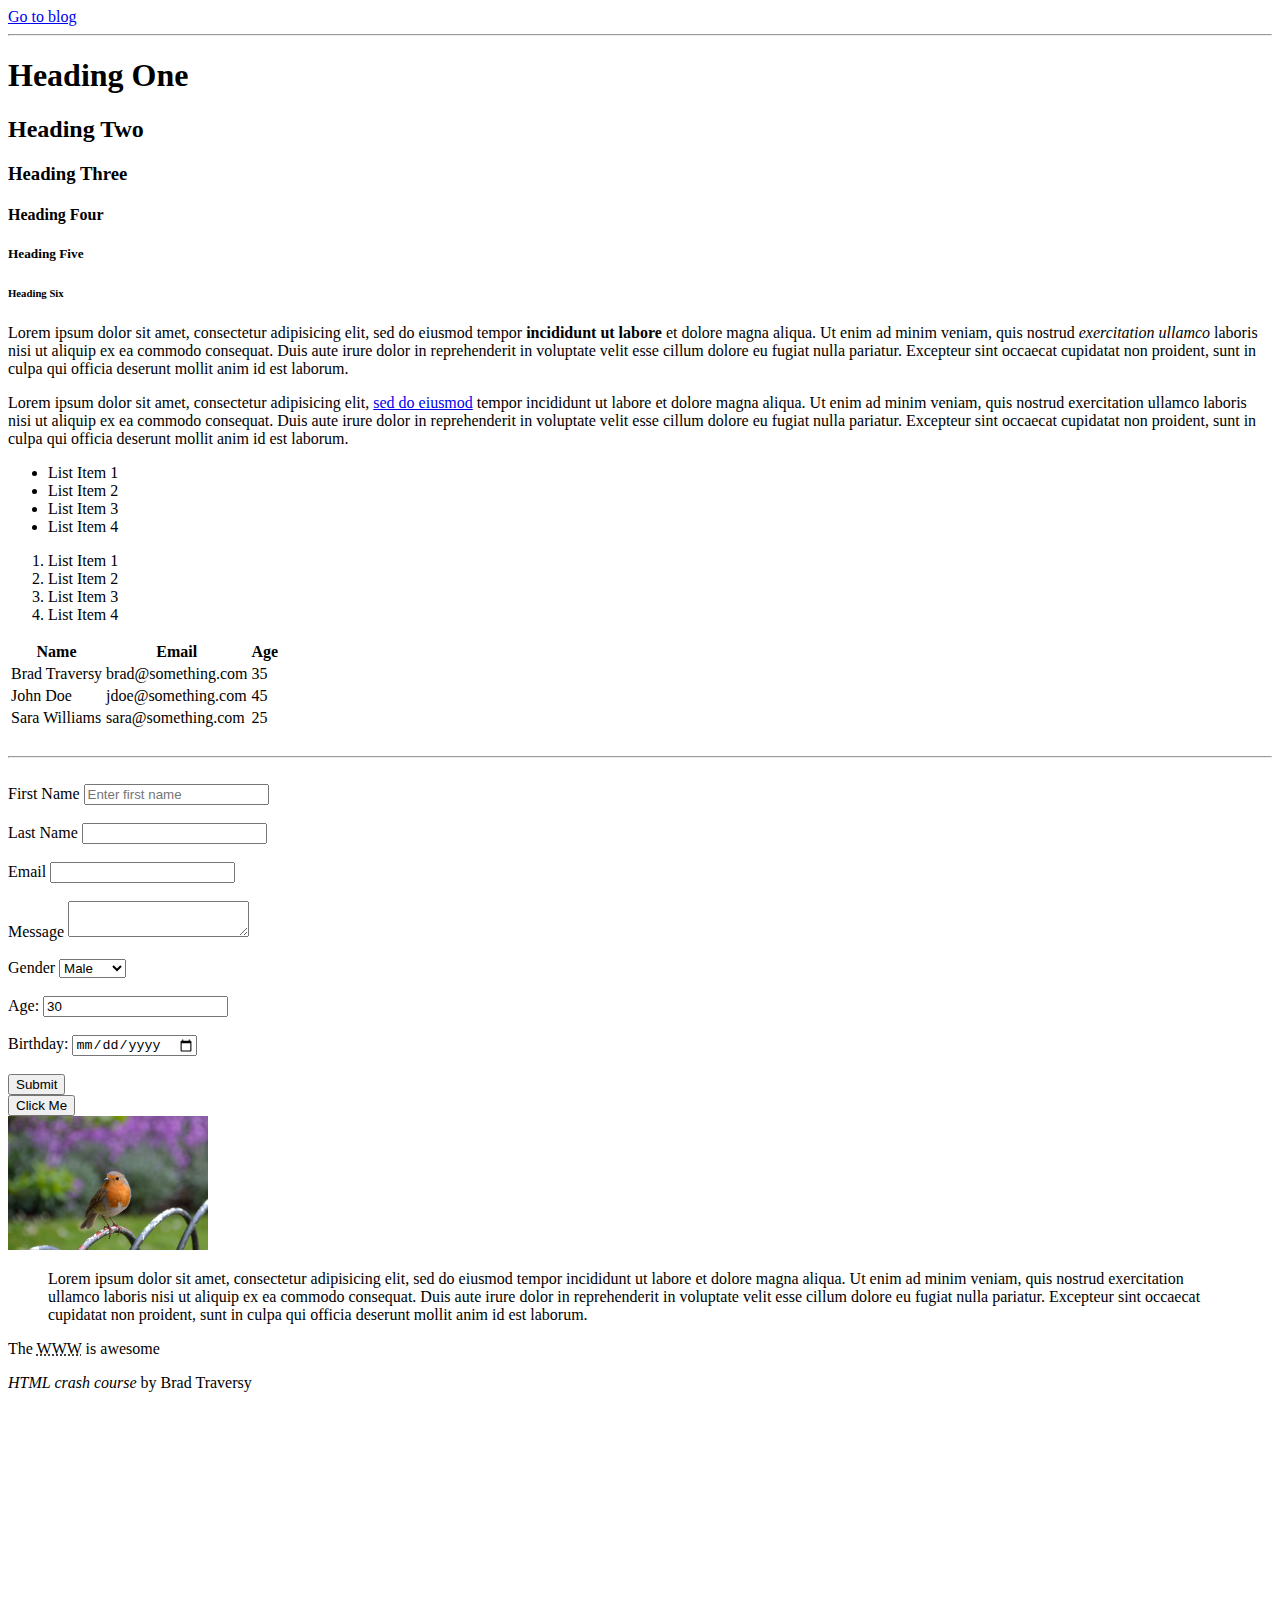
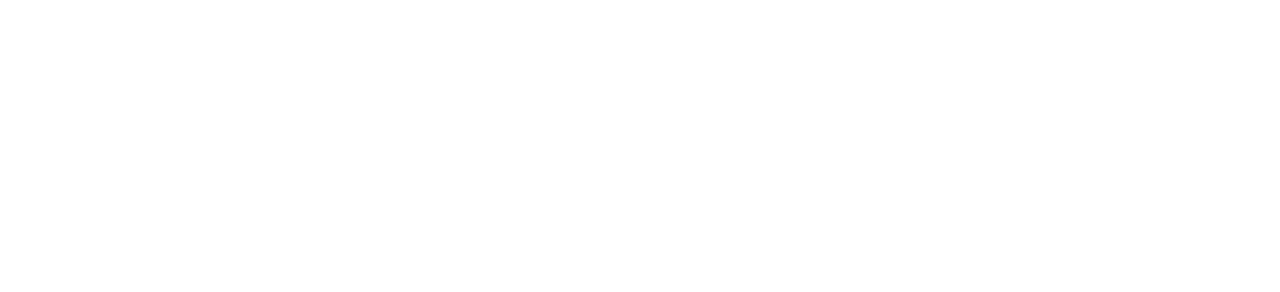
<file: HTML_CSS_GIT/Week1/htmlcheatsheet/index.html>
<!DOCTYPE html>
<html>
	<head>
		<title>HTML Cheat Sheet</title>
	</head>
	<body>
		<a href="blog.html">Go to blog</a>
		<hr>
		<!-- Headings -->
		<h1>Heading One</h1>
		<h2>Heading Two</h2>
		<h3>Heading Three</h3>
		<h4>Heading Four</h4>
		<h5>Heading Five</h5>
		<h6>Heading Six</h6>

		<!-- Paragraph -->
		<p>
			Lorem ipsum dolor sit amet, consectetur adipisicing elit, sed do eiusmod
			tempor <strong>incididunt ut labore</strong> et dolore magna aliqua. Ut enim ad minim veniam,
			quis nostrud <em>exercitation ullamco</em> laboris nisi ut aliquip ex ea commodo
			consequat. Duis aute irure dolor in reprehenderit in voluptate velit esse
			cillum dolore eu fugiat nulla pariatur. Excepteur sint occaecat cupidatat non
			proident, sunt in culpa qui officia deserunt mollit anim id est laborum.
		</p>
		<p>
			Lorem ipsum dolor sit amet, consectetur adipisicing elit, <a href="http://google.com" target="_blank">sed do eiusmod</a>
			tempor incididunt ut labore et dolore magna aliqua. Ut enim ad minim veniam,
			quis nostrud exercitation ullamco laboris nisi ut aliquip ex ea commodo
			consequat. Duis aute irure dolor in reprehenderit in voluptate velit esse
			cillum dolore eu fugiat nulla pariatur. Excepteur sint occaecat cupidatat non
			proident, sunt in culpa qui officia deserunt mollit anim id est laborum.
		</p>

		<!-- Lists -->
		<ul>
			<li>List Item 1</li>
			<li>List Item 2</li>
			<li>List Item 3</li>
			<li>List Item 4</li>
		</ul>

		<ol>
			<li>List Item 1</li>
			<li>List Item 2</li>
			<li>List Item 3</li>
			<li>List Item 4</li>
		</ol>

		<!-- Table -->
		<table>
			<thead>
				<tr>
					<th>Name</th>
					<th>Email</th>
					<th>Age</th>
				</tr>
			</thead>
			<tbody>
				<tr>
					<td>Brad Traversy</td>
					<td>brad@something.com</td>
					<td>35</td>
				</tr>
				<tr>
					<td>John Doe</td>
					<td>jdoe@something.com</td>
					<td>45</td>
				</tr>
				<tr>
					<td>Sara Williams</td>
					<td>sara@something.com</td>
					<td>25</td>
				</tr>
			</tbody>
		</table>

		<br>
		<hr>
		<br>

		<!-- Forms -->
		<form action="process.php" method="POST">
			<div>
				<label>First Name</label>
				<input type="text" name="firstName" placeholder="Enter first name">
			</div>
			<br>
			<div>
				<label>Last Name</label>
				<input type="text" name="lastName">
			</div>
			<br>
			<div>
				<label>Email</label>
				<input type="email" name="email">
			</div>
			<br>
			<div>
				<label>Message</label>
				<textarea name="message"></textarea>
			</div>
			<br>
			<div>
				<label>Gender</label>
				<select name="gender">
					<option value="male">Male</option>
					<option value="female">Female</option>
					<option value="other">Other</option>
				</select>
			</div>
			<br>
				<div>
					<label>Age:</label>
					<input type="number" name="age" value="30">
				</div>
				<br>
				<div>
					<label>Birthday:</label>
					<input type="date" name="birthday">
				</div>
				<br>
				<input type="submit" name="submit" value="Submit">
		</form>

		<!-- Button -->
		<button>Click Me</button>

		<br>

		<!-- Image -->
		<a href="images/sample.jpg">
			<img src="images/sample.jpg" alt="My Sample Image" width="200">
		</a>

		<!-- Quotations -->
		<blockquote cite="http://traversymedia.com">
			Lorem ipsum dolor sit amet, consectetur adipisicing elit, sed do eiusmod
			tempor incididunt ut labore et dolore magna aliqua. Ut enim ad minim veniam,
			quis nostrud exercitation ullamco laboris nisi ut aliquip ex ea commodo
			consequat. Duis aute irure dolor in reprehenderit in voluptate velit esse
			cillum dolore eu fugiat nulla pariatur. Excepteur sint occaecat cupidatat non
			proident, sunt in culpa qui officia deserunt mollit anim id est laborum.
		</blockquote>

		<p>The <abbr title="World Wide Web">WWW</abbr> is awesome</p>

		<p><cite>HTML crash course</cite> by Brad Traversy</p>

		<div style="margin-top:500px"></div>
	</body>
</html>
</file>
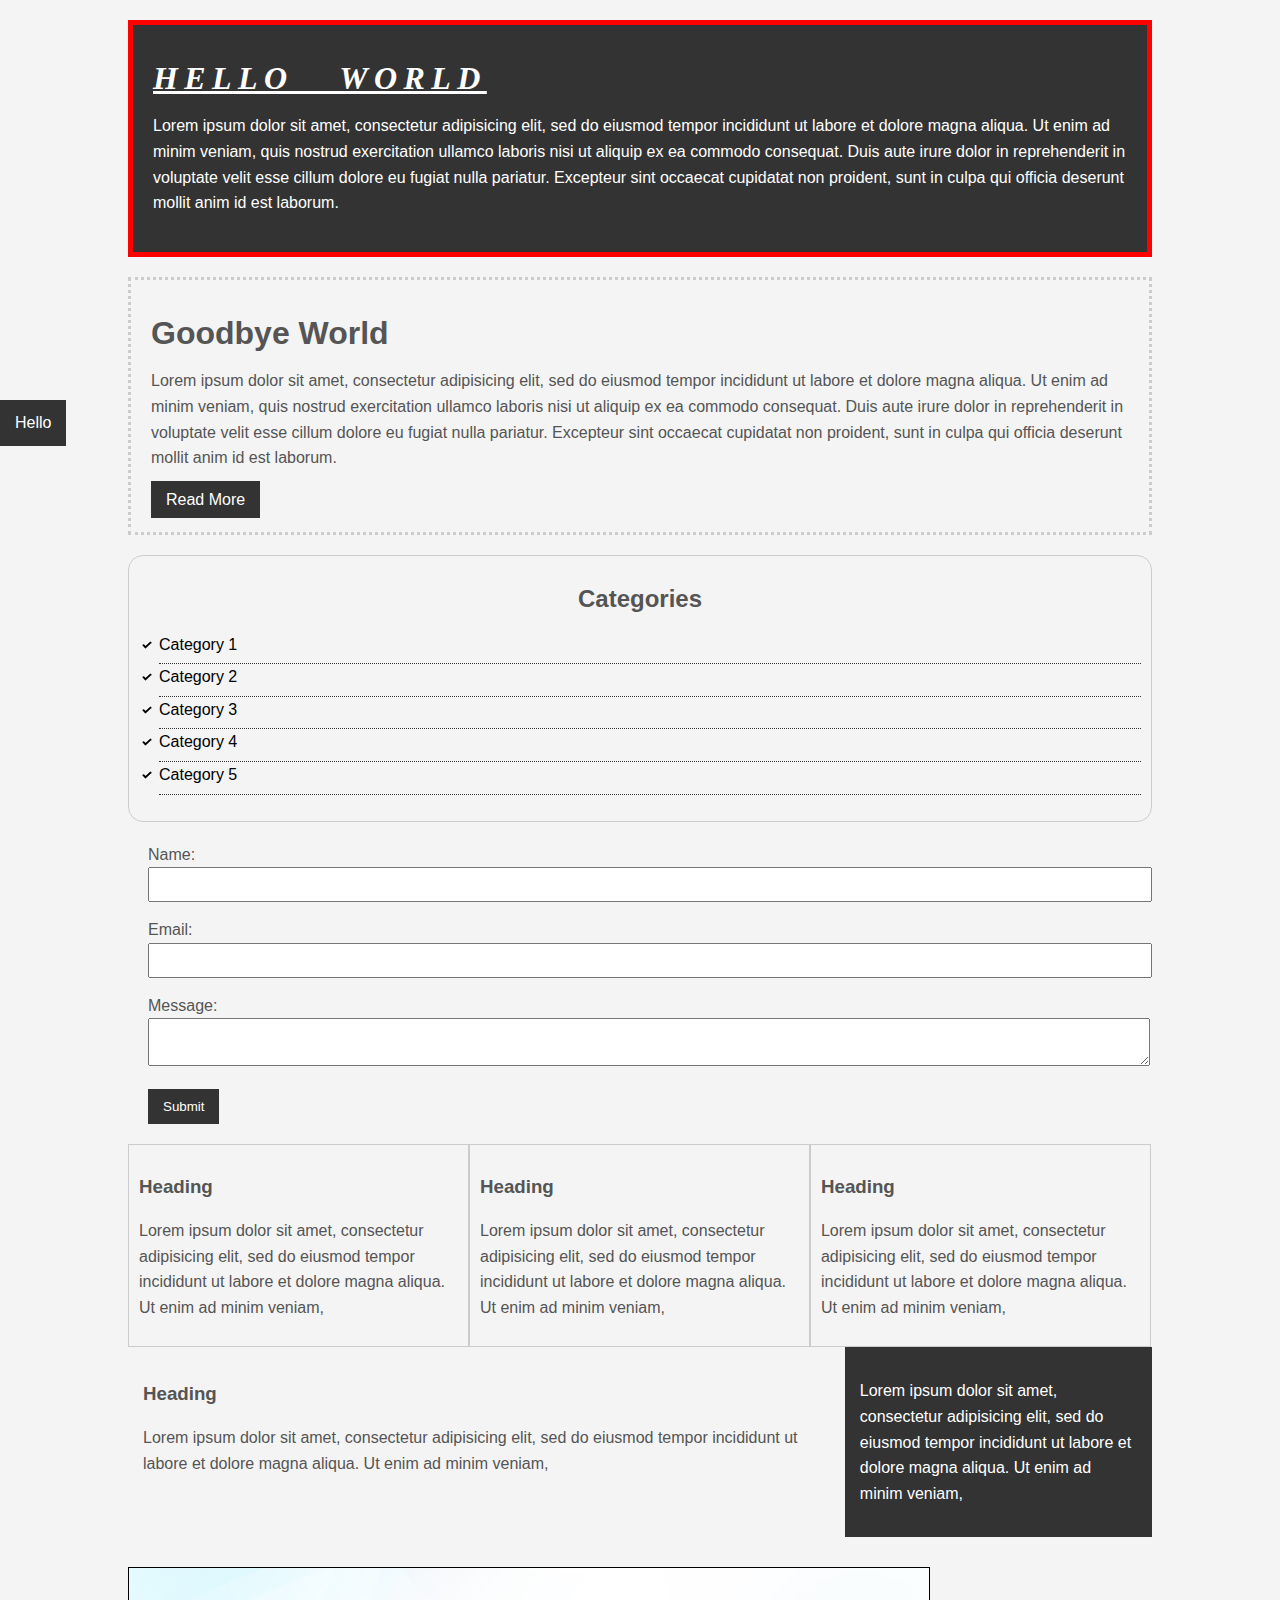
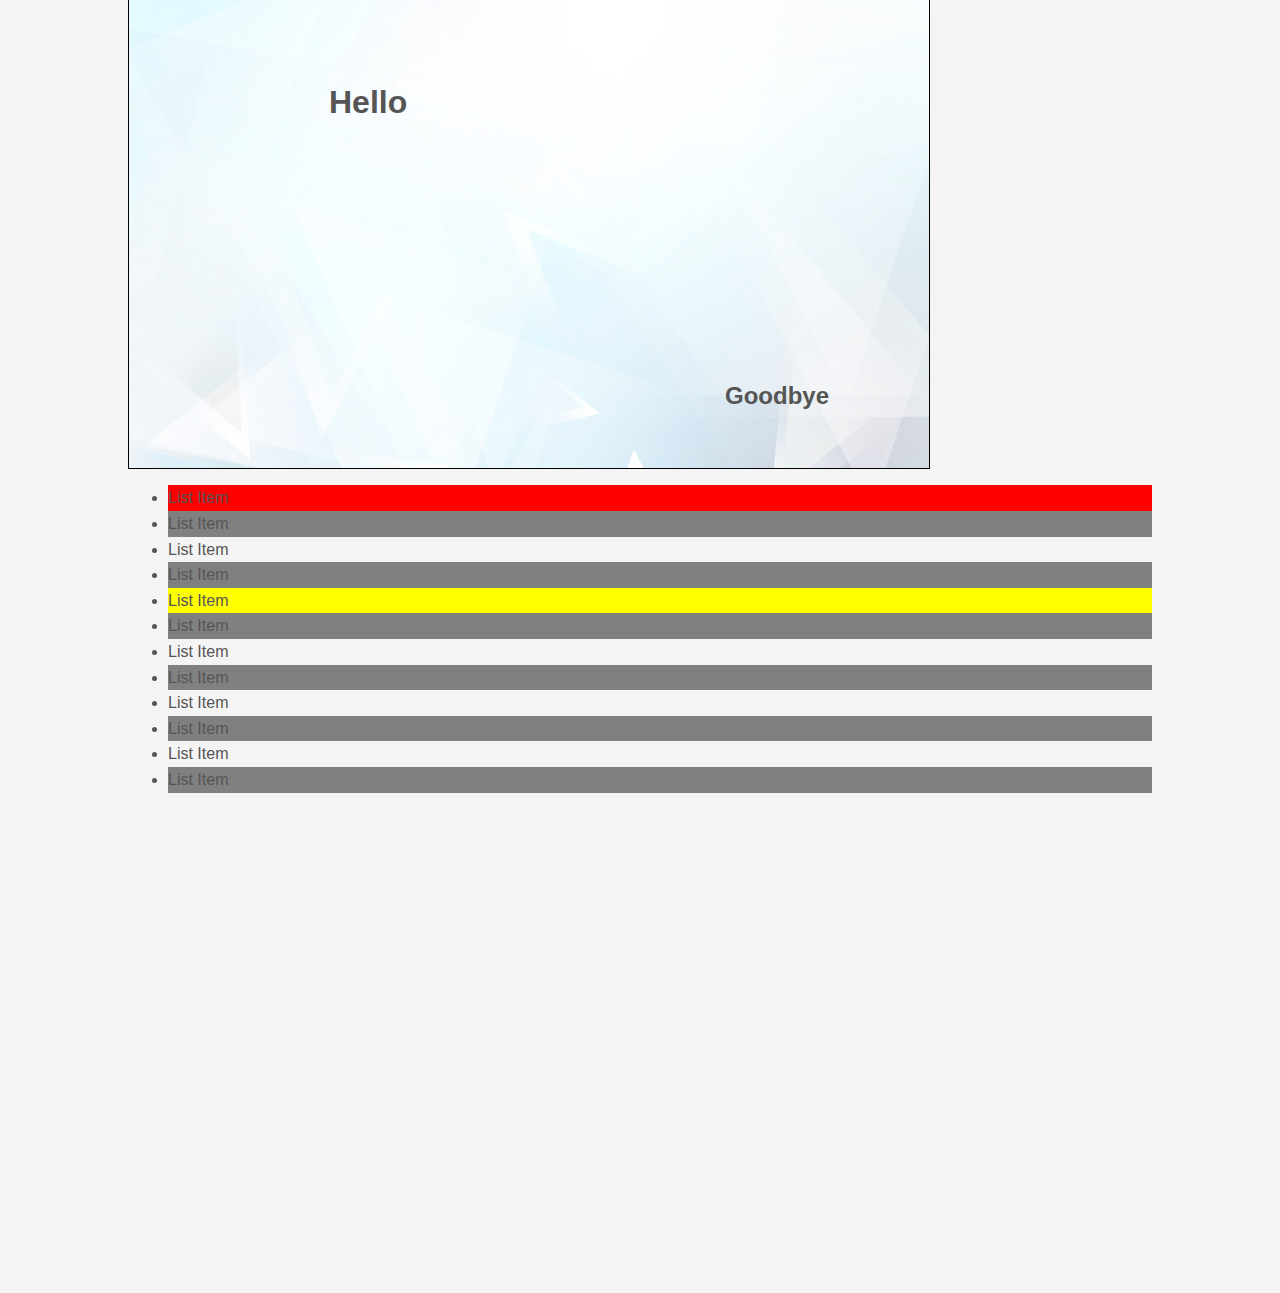
<file: HTML_CSS_GIT/Week1/csscrashcourse/csscheatsheet/index.html>
<!DOCTYPE html>
<html>
<head>
	<title>CSS Cheat Sheet</title>
	<link rel="stylesheet" type="text/css" href="css/style.css">
</head>
<body>
	<div class="container">
		<div class="box-1">
			<h1>Hello World</h1>
			<p>Lorem ipsum dolor sit amet, consectetur adipisicing elit, sed do eiusmod
			tempor incididunt ut labore et dolore magna aliqua. Ut enim ad minim veniam,
			quis nostrud exercitation ullamco laboris nisi ut aliquip ex ea commodo
			consequat. Duis aute irure dolor in reprehenderit in voluptate velit esse
			cillum dolore eu fugiat nulla pariatur. Excepteur sint occaecat cupidatat non
			proident, sunt in culpa qui officia deserunt mollit anim id est laborum.</p>
		</div>

		<div class="box-2">
			<h1>Goodbye World</h1>
			<p>Lorem ipsum dolor sit amet, consectetur adipisicing elit, sed do eiusmod
			tempor incididunt ut labore et dolore magna aliqua. Ut enim ad minim veniam,
			quis nostrud exercitation ullamco laboris nisi ut aliquip ex ea commodo
			consequat. Duis aute irure dolor in reprehenderit in voluptate velit esse
			cillum dolore eu fugiat nulla pariatur. Excepteur sint occaecat cupidatat non
			proident, sunt in culpa qui officia deserunt mollit anim id est laborum.</p>
			<a class="button" href="">Read More</a>
		</div>

		<div class="categories">
			<h2>Categories</h2>
			<ul>
				<li><a href="#">Category 1</a></li>
				<li><a href="#">Category 2</a></li>
				<li><a href="#">Category 3</a></li>
				<li><a href="#">Category 4</a></li>
				<li><a href="test.html">Category 5</a></li>
			</ul>
		</div>

		<form class="my-form">
			<div class="form-group">
				<label>Name: </label>
				<input type="text" name="name">
			</div>
			<div class="form-group">
				<label>Email: </label>
				<input type="text" name="email">
			</div>
			<div class="form-group">
				<label>Message: </label>
				<textarea name="message"></textarea>
			</div>
			<input class="button" type="submit" value="Submit" name="">
		</form>

		<div class="block">
			<h3>Heading</h3>
			<p>Lorem ipsum dolor sit amet, consectetur adipisicing elit, sed do eiusmod
			tempor incididunt ut labore et dolore magna aliqua. Ut enim ad minim veniam,
			</p>
		</div>
		<div class="block">
			<h3>Heading</h3>
			<p>Lorem ipsum dolor sit amet, consectetur adipisicing elit, sed do eiusmod
			tempor incididunt ut labore et dolore magna aliqua. Ut enim ad minim veniam,
			</p>
		</div>
		<div class="block">
			<h3>Heading</h3>
			<p>Lorem ipsum dolor sit amet, consectetur adipisicing elit, sed do eiusmod
			tempor incididunt ut labore et dolore magna aliqua. Ut enim ad minim veniam,
			</p>
		</div>

		<div class="clr"></div>

		<div id="main-block">
			<h3>Heading</h3>
			<p>Lorem ipsum dolor sit amet, consectetur adipisicing elit, sed do eiusmod
			tempor incididunt ut labore et dolore magna aliqua. Ut enim ad minim veniam,
			</p>
		</div>

		<div id="sidebar">
			<p>Lorem ipsum dolor sit amet, consectetur adipisicing elit, sed do eiusmod
			tempor incididunt ut labore et dolore magna aliqua. Ut enim ad minim veniam,
			</p>
		</div>

		<div class="clr"></div>

		<div class="p-box">
			<h1>Hello</h1>
			<h2>Goodbye</h2>
		</div>

		<ul class="my-list">
			<li>List Item</li>
			<li>List Item</li>
			<li>List Item</li>
			<li>List Item</li>
			<li>List Item</li>
			<li>List Item</li>
			<li>List Item</li>
			<li>List Item</li>
			<li>List Item</li>
			<li>List Item</li>
			<li>List Item</li>
			<li>List Item</li>
		</ul>
	</div><!-- ./container -->

	<a class="fix-me button" href="">Hello</a>

	<div style="margin-top:500px;"></div>
</body>
</html>
</file>
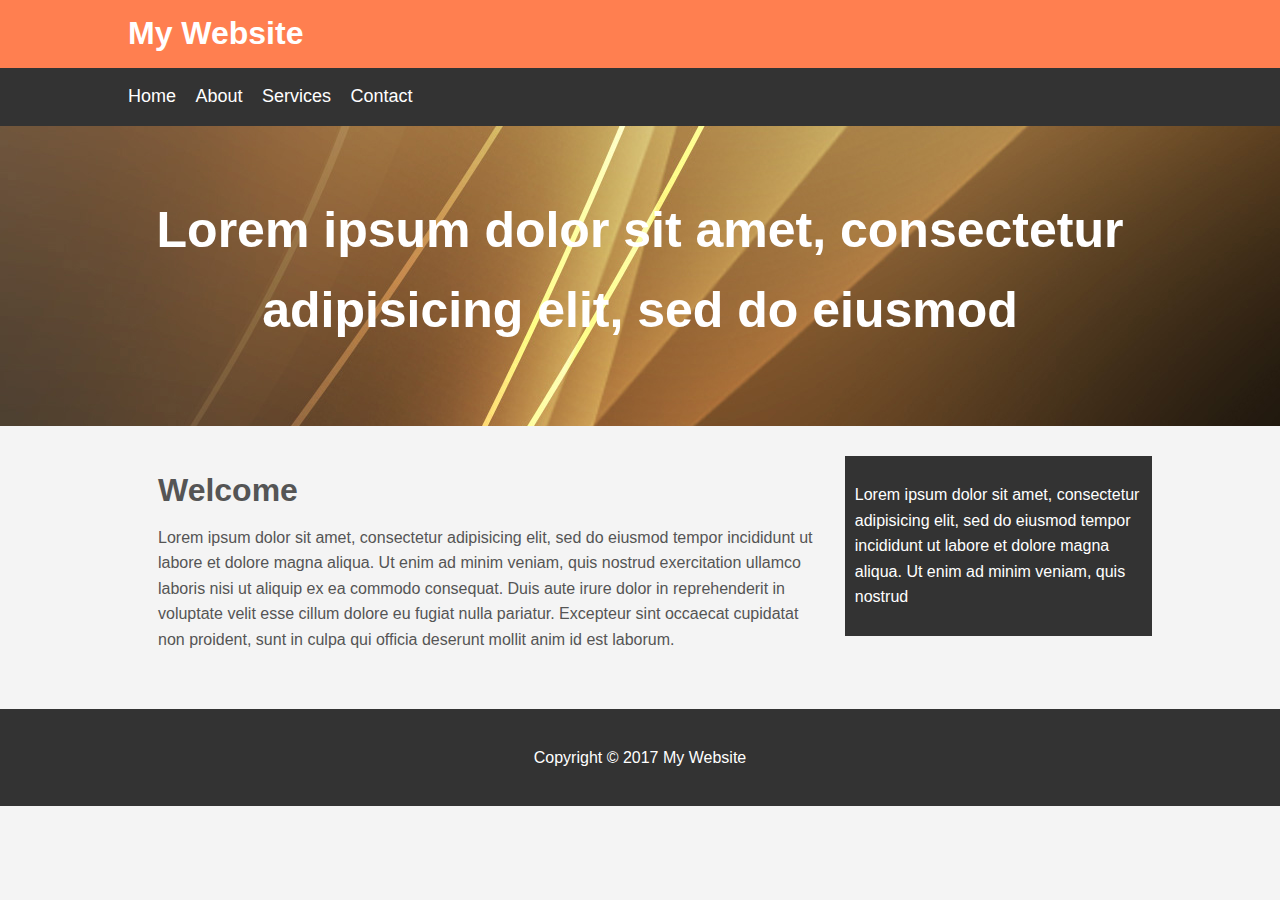
<file: HTML_CSS_GIT/Week1/csscrashcourse/mywebsite/index.html>
<!DOCTYPE html>
<html>
<head>
	<title>My Website</title>
	<link rel="stylesheet" type="text/css" href="css/style.css">
</head>
<body>
	<header id="main-header">
		<div class="container">
			<h1>My Website</h1>
		</div>
	</header>

	<nav id="navbar">
		<div class="container">
			<ul>
				<li><a href="#">Home</a></li>
				<li><a href="#">About</a></li>
				<li><a href="#">Services</a></li>
				<li><a href="#">Contact</a></li>
			</ul>
		</div>
	</nav>

	<section id="showcase">
		<div class="container">
			<h1>Lorem ipsum dolor sit amet, consectetur adipisicing elit, sed do eiusmod
			</h1>
		</div>
	</section>

	<div class="container">
		<section id="main">
			<h1>Welcome</h1>
			<p>Lorem ipsum dolor sit amet, consectetur adipisicing elit, sed do eiusmod
			tempor incididunt ut labore et dolore magna aliqua. Ut enim ad minim veniam,
			quis nostrud exercitation ullamco laboris nisi ut aliquip ex ea commodo
			consequat. Duis aute irure dolor in reprehenderit in voluptate velit esse
			cillum dolore eu fugiat nulla pariatur. Excepteur sint occaecat cupidatat non
			proident, sunt in culpa qui officia deserunt mollit anim id est laborum.</p>
		</section>
		<aside id="sidebar">
			<p>Lorem ipsum dolor sit amet, consectetur adipisicing elit, sed do eiusmod
			tempor incididunt ut labore et dolore magna aliqua. Ut enim ad minim veniam,
			quis nostrud </p>
		</aside>
	</div>

	<footer id="main-footer">
		<p>Copyright &copy; 2017 My Website</p>
	</footer>
</body>
</html>
</file>
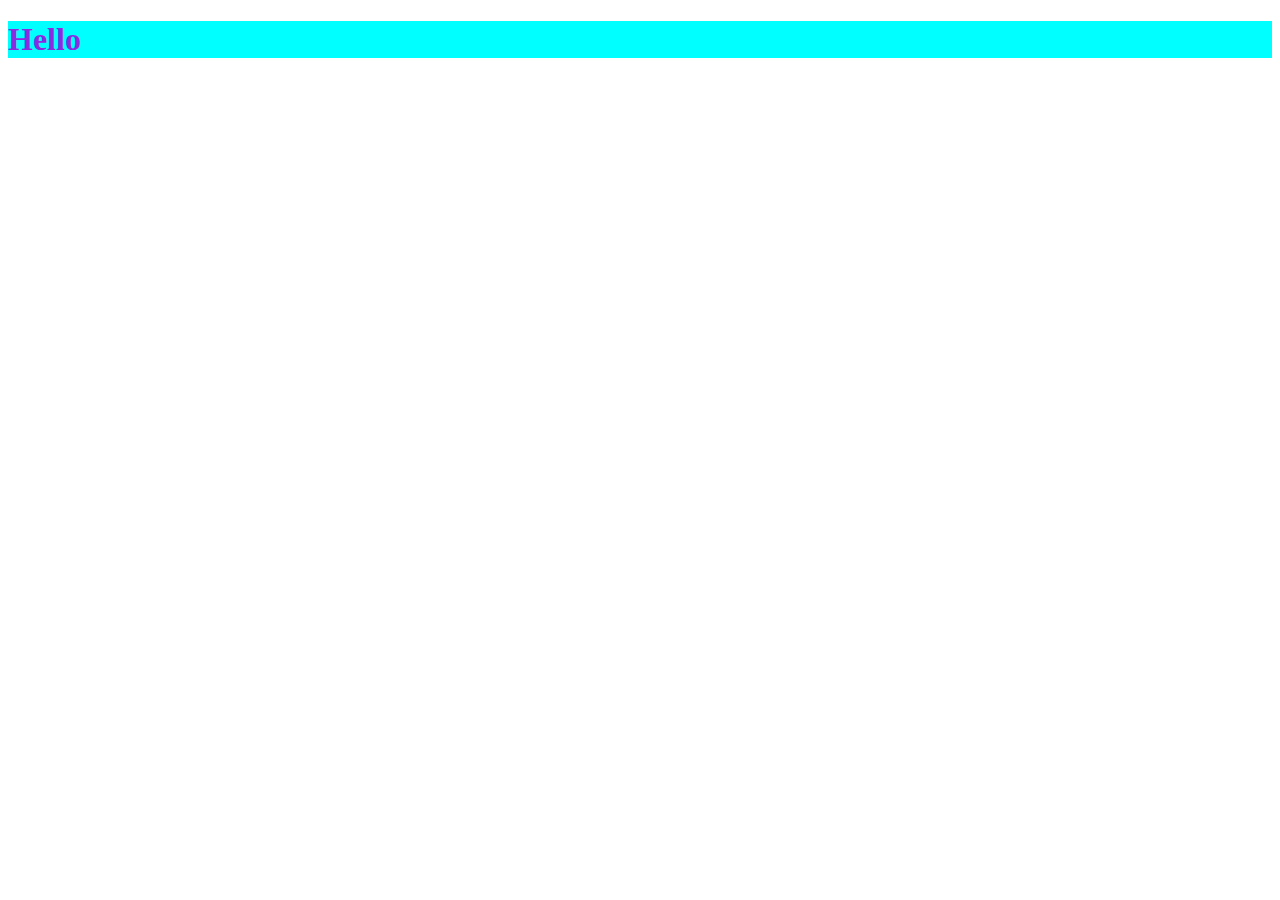
<file: HTML_CSS_GIT/Week2/Git/Gitdemo/index.html>
<!DOCTYPE html>
<html lang="en">
<head>
    <meta charset="UTF-8">
    <meta http-equiv="X-UA-Compatible" content="IE=edge">
    <meta name="viewport" content="width=device-width, initial-scale=1.0">
    <link rel="stylesheet" href="style.css">
    <title>Document</title>
</head>
<body>
    <h1>
        Hello
    </h1>
</body>
</html>
</file>
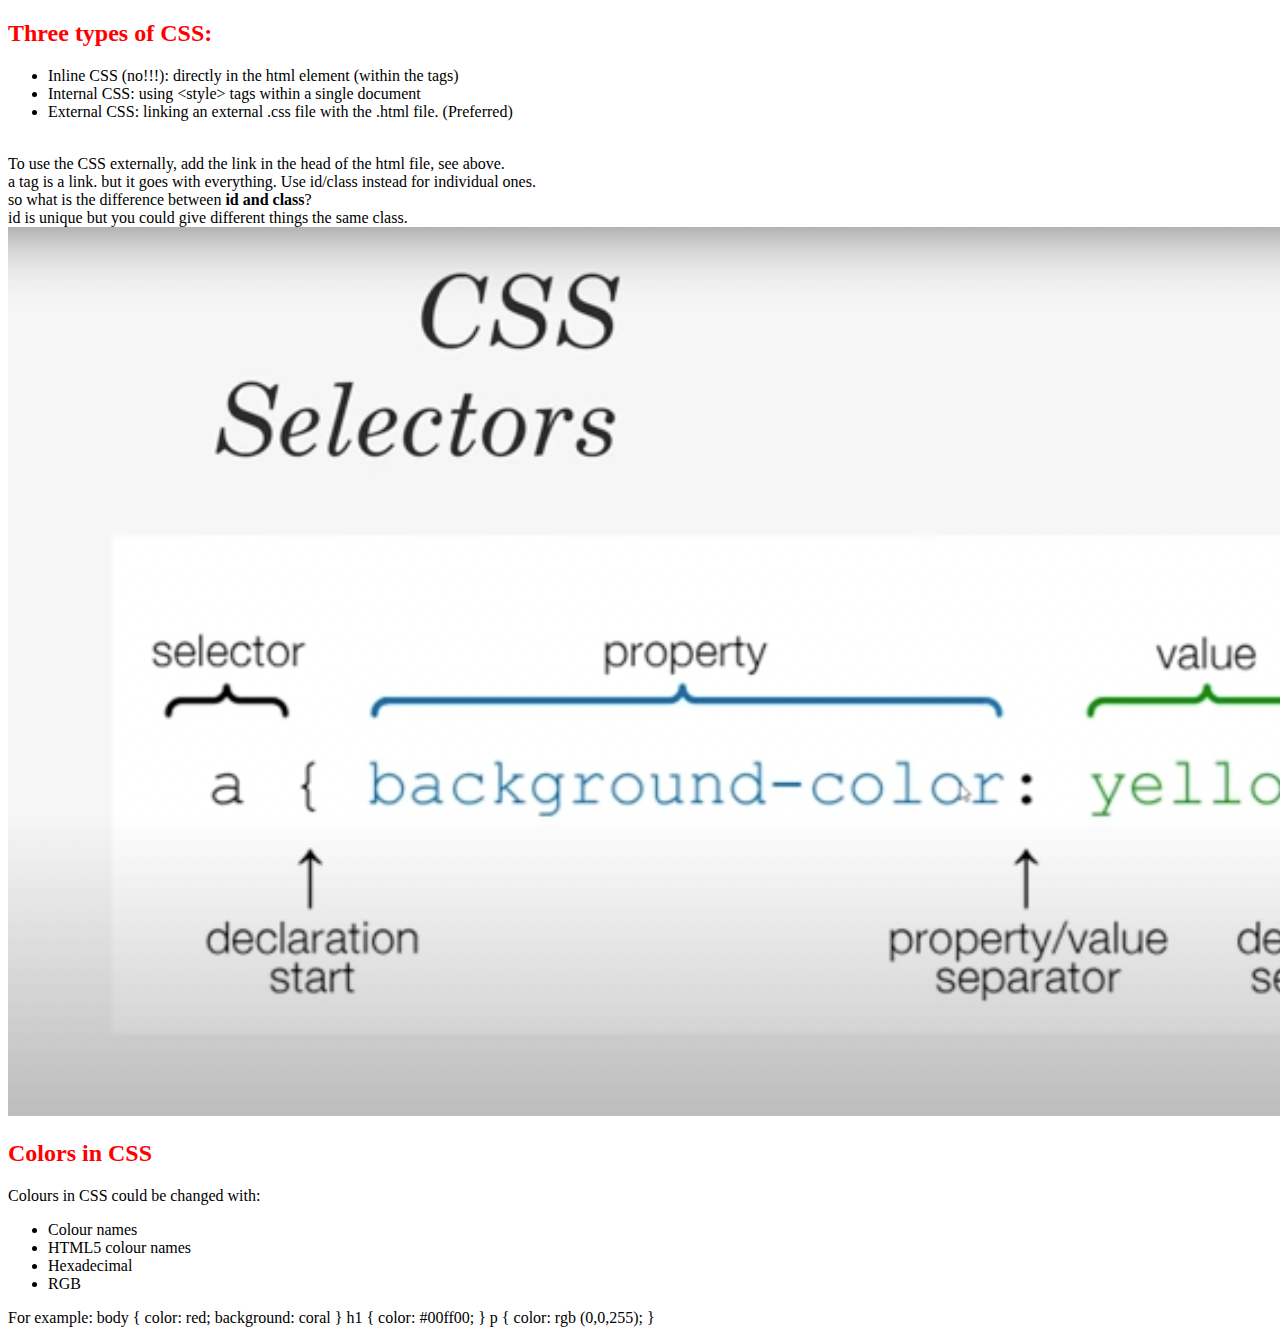
<file: HTML_CSS_GIT/Week1/CSS.html>
<!DOCTYPE html>
<html lang="en">
<head>
    <meta charset="UTF-8">
    <meta http-equiv="X-UA-Compatible" content="IE=edge">
    <meta name="viewport" content="width=device-width, initial-scale=1.0">
    <title>CSS Cheat Sheet</title>
    <link rel="stylesheet" type="text/css" href="CSS.css">
</head>
<body>
<h2>Three types of CSS:</h2>    
<p>
    <ul>
        <li>Inline CSS (no!!!): directly in the html element (within the tags) </li>
        <li>Internal CSS: using &lt;style&gt; tags within a single document </li>
        <li>External CSS: linking an external .css file with the .html file. (Preferred) </li>
    </ul>   
<br>
To use the CSS externally, add the link in the head of the html file, see above. 
<br> a tag is a link. but it goes with everything. Use id/class instead for individual ones.
<br> so what is the difference between <strong>id and class</strong>?
<br> id is unique but you could give different things the same class. 
<br>
<a href="img/CSS_Selector.jpg" target="_blank">
    <img src="img/CSS_Selector.jpg" alt="selector">
</a> 


<h2>
    Colors in CSS
</h2>


    Colours in CSS could be changed with:
    <ul>
        <li>Colour names</li>
        <li>HTML5 colour names</li>
        <li>Hexadecimal</li>
        <li>RGB</li>
    </ul>
    For example: 
    body { 
        color: red;
        background: coral
    }
    h1 {
        color: #00ff00;
    }
    p {
        color: rgb (0,0,255);
    }
</p>
</body>
</html>
</file>
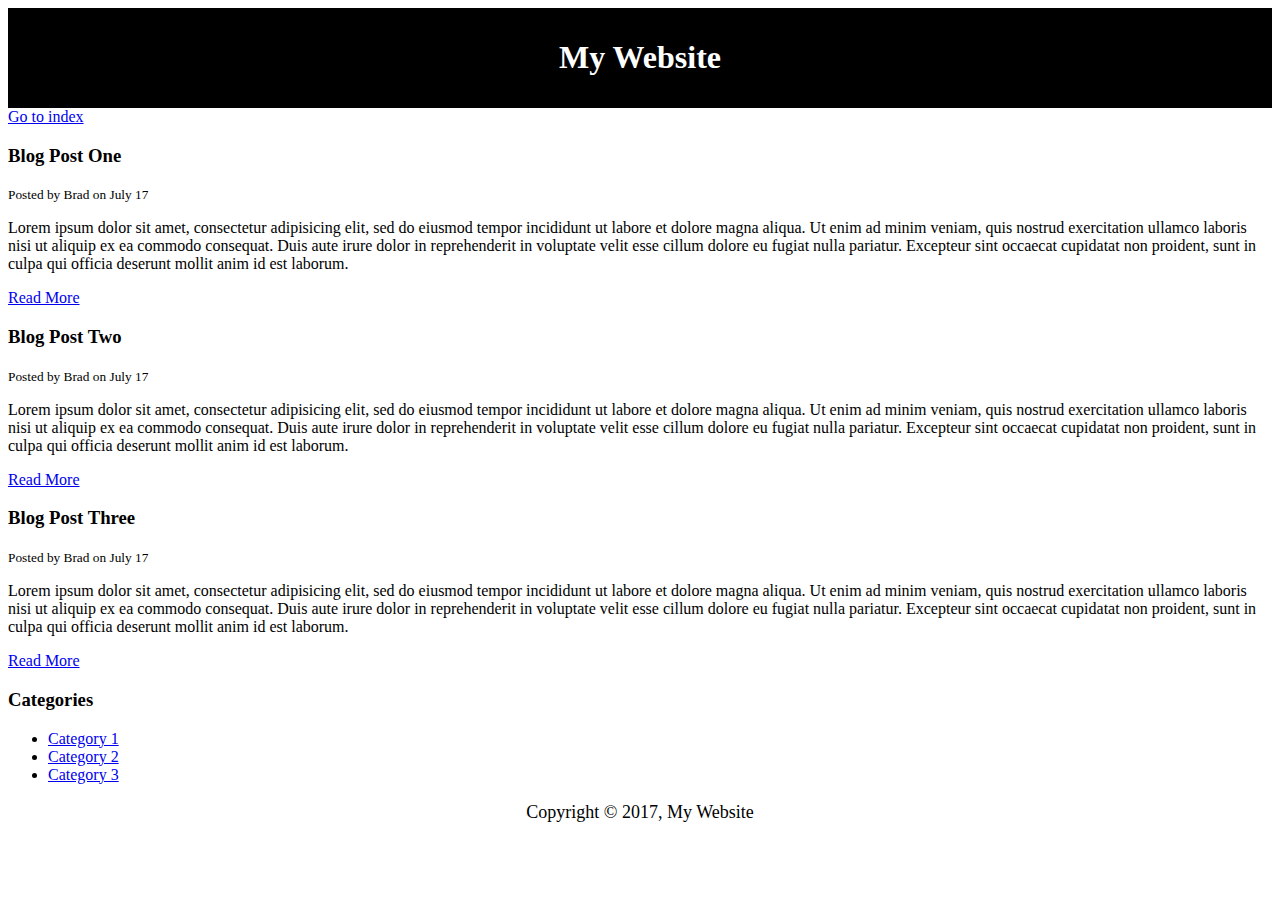
<file: HTML_CSS_GIT/Week1/htmlcheatsheet/blog.html>
<!DOCTYPE html>
<html>
<head>
	<title>My Blog</title>
	<meta name="description" content="Awesome blog by Traversy Media">
	<meta name="keywords" content="web design blog, web dev blog, traversy media">
	<style type="text/css">
		#main-header{
			text-align:center;
			background-color:black;
			color:white;
			padding:10px;
		}

		#main-footer{
			text-align: center;
			font-size:18px;
		}
	</style>
</head>
<body>
	<header id="main-header">
		<h1>My Website</h1>
	</header>

	<a href="index.html">Go to index</a>

	<section>
		<article class="post">
			<h3>Blog Post One</h3>
			<small>Posted by Brad on July 17</small>
			<p>Lorem ipsum dolor sit amet, consectetur adipisicing elit, sed do eiusmod
			tempor incididunt ut labore et dolore magna aliqua. Ut enim ad minim veniam,
			quis nostrud exercitation ullamco laboris nisi ut aliquip ex ea commodo
			consequat. Duis aute irure dolor in reprehenderit in voluptate velit esse
			cillum dolore eu fugiat nulla pariatur. Excepteur sint occaecat cupidatat non
			proident, sunt in culpa qui officia deserunt mollit anim id est laborum.</p>
			<a href="post.html">Read More</a>
		</article>

		<article class="post">
			<h3>Blog Post Two</h3>
			<small>Posted by Brad on July 17</small>
			<p>Lorem ipsum dolor sit amet, consectetur adipisicing elit, sed do eiusmod
			tempor incididunt ut labore et dolore magna aliqua. Ut enim ad minim veniam,
			quis nostrud exercitation ullamco laboris nisi ut aliquip ex ea commodo
			consequat. Duis aute irure dolor in reprehenderit in voluptate velit esse
			cillum dolore eu fugiat nulla pariatur. Excepteur sint occaecat cupidatat non
			proident, sunt in culpa qui officia deserunt mollit anim id est laborum.</p>
			<a href="post.html">Read More</a>
		</article>

		<article class="post">
			<h3>Blog Post Three</h3>
			<small>Posted by Brad on July 17</small>
			<p>Lorem ipsum dolor sit amet, consectetur adipisicing elit, sed do eiusmod
			tempor incididunt ut labore et dolore magna aliqua. Ut enim ad minim veniam,
			quis nostrud exercitation ullamco laboris nisi ut aliquip ex ea commodo
			consequat. Duis aute irure dolor in reprehenderit in voluptate velit esse
			cillum dolore eu fugiat nulla pariatur. Excepteur sint occaecat cupidatat non
			proident, sunt in culpa qui officia deserunt mollit anim id est laborum.</p>
			<a href="post.html">Read More</a>
		</article>
	</section>

	<aside>
		<h3>Categories</h3>
		<nav>
			<ul>
				<li><a href="#">Category 1</a></li>
				<li><a href="#">Category 2</a></li>
				<li><a href="#">Category 3</a></li>
			</ul>
		</nav>
	</aside>

	<footer id="main-footer">
		<p>Copyright &copy; 2017, My Website</p>
	</footer>
</body>
</html>
</file>
<file: HTML_CSS_GIT/Week1/csscrashcourse/csscheatsheet/css/style.css>
/*
*{
	margin:0;
	padding:0;
}
*/

body{
	background-color:#f4f4f4;
	color:#555555;

	font-family: Arial, Helvetica, sans-serif;
	font-size:16px;
	font-weight:normal;
	/* Same as above */
	font: normal 16px Arial, Helvetica, sans-serif;

	line-height:1.6em;
	margin:0;
}

a{
	text-decoration: none;
	color:#000;
}

a:hover{
	color:red;
}

a:active{
	color:green;
}

a:visited{
	
}

.container{
	width:80%;
	margin:auto;
}

.button{
	background-color:#333;
	color:#fff;
	padding:10px 15px;
	border:none;
}

.button:hover{
	background:red;
	color:#fff;
}

.clr{
	clear:both;
}

.box-1{
	background-color:#333;
	color:#fff;

	border-right:5px red solid;
	border-left:5px red solid;
	border-top:5px red solid;
	border-bottom:5px red solid;
	border-width:3px;
	border-bottom-width:10px;
	border-top-style:dotted;

	border: 5px red solid;

	padding-top:20px;
	padding-bottom:20px;
	padding-right:20px;
	padding-left:20px;

	/* Same as above */
	padding:20px;

	margin-top:20px;
	margin:20px 0;
}

.box-1 h1{
	font-family:Tahoma;
	font-weight:800;
	font-style:italic;
	text-decoration:underline;
	text-transform:uppercase;
	letter-spacing: 0.2em;
	word-spacing: 1em;
}

.box-2{
	border:3px dotted #ccc;
	padding:20px;
	margin:20px 0;
}

.categories{
	border:1px #ccc solid;
	padding:10px;
	border-radius:15px;
}

.categories h2{
	text-align:center;
}

.categories ul{
	padding:0;
	padding-left:20px;
	list-style:square;
	list-style:none;
}

.categories li{
	padding-bottom:6px;
	border-bottom:dotted 1px #333;
	list-style-image: url('../images/check.png');
}

.my-form{
	padding:20px;
}

.my-form .form-group{
	padding-bottom:15px;
}

.my-form label{
	display:block;
}

.my-form input[type="text"], .my-form textarea{
	padding:8px;
	width:100%;
}

.block{
	float:left;
	width:33.3%;
	border:1px solid #ccc;
	padding:10px;
	box-sizing:border-box;
}

#main-block{
	float:left;
	width:70%;
	padding:15px;
	box-sizing: border-box;
}

#sidebar{
	float:right;
	width:30%;
	background-color:#333;
	color:#fff;
	padding:15px;
	box-sizing: border-box;
}

.p-box{
	width:800px;
	height:500px;
	border:1px solid #000;
	margin-top:30px;
	position:relative;
	background-image:url('../images/bgimage.jpg');
	background-repeat: no-repeat;
	background-position:100px 200px;
	background-position:center top;
}

.p-box h1{
	position:absolute;
	top:100px;
	left:200px;
}

.p-box h2{
	position:absolute;
	bottom:40px;
	right:100px;
}

.fix-me{
	position:fixed;
	top:400px;
}

.my-list li:first-child{
	background: red;
}

.my-list li:last-child{
	background: blue;
}

.my-list li:nth-child(5){
	background: yellow;
}

.my-list li:nth-child(even){
	background: grey;
}
</file>
<file: HTML_CSS_GIT/Week1/csscrashcourse/mywebsite/css/style.css>
body{
	background-color:#f4f4f4;
	color:#555;
	font-family:Arial, Helvetica, sans-serif;
	font-size:16px;
	line-height:1.6em;
	margin:0;
}

.container{
	width:80%;
	margin:auto;
	overflow:hidden;
}

#main-header{
	background-color:coral;
	color:#fff;
}

#navbar{
	background-color:#333;
	color:#fff;
}

#navbar ul{
	padding:0;
	list-style: none;
}

#navbar li{
	display:inline;
}

#navbar a{
	color:#fff;
	text-decoration: none;
	font-size:18px;
	padding-right:15px;
}

#showcase{
	background-image:url('../images/showcase.jpg');
	background-position:center right;
	min-height:300px;
	margin-bottom:30px;
	text-align: center;
}

#showcase h1{
	color:#fff;
	font-size:50px;
	line-height: 1.6em;
	padding-top:30px;
}

#main{
	float:left;
	width:70%;
	padding:0 30px;
	box-sizing: border-box;
}

#sidebar{
	float:right;
	width:30%;
	background: #333;
	color:#fff;
	padding:10px;
	box-sizing: border-box;
}

#main-footer{
	background: #333;
	color:#fff;
	text-align: center;
	padding:20px;
	margin-top:40px;
}

@media(max-width:600px){
	#main{
		width:100%;
		float:none;
	}

	#sidebar{
		width:100%;
		float:none;
	}
}
</file>
<file: HTML_CSS_GIT/Week2/Git/Gitdemo/style.css>
body h1 {
  background-color: aqua;
  color: blueviolet;
}
</file>
<file: HTML_CSS_GIT/Week1/CSS.css>
h2 {
  color: Red;
}
</file>
